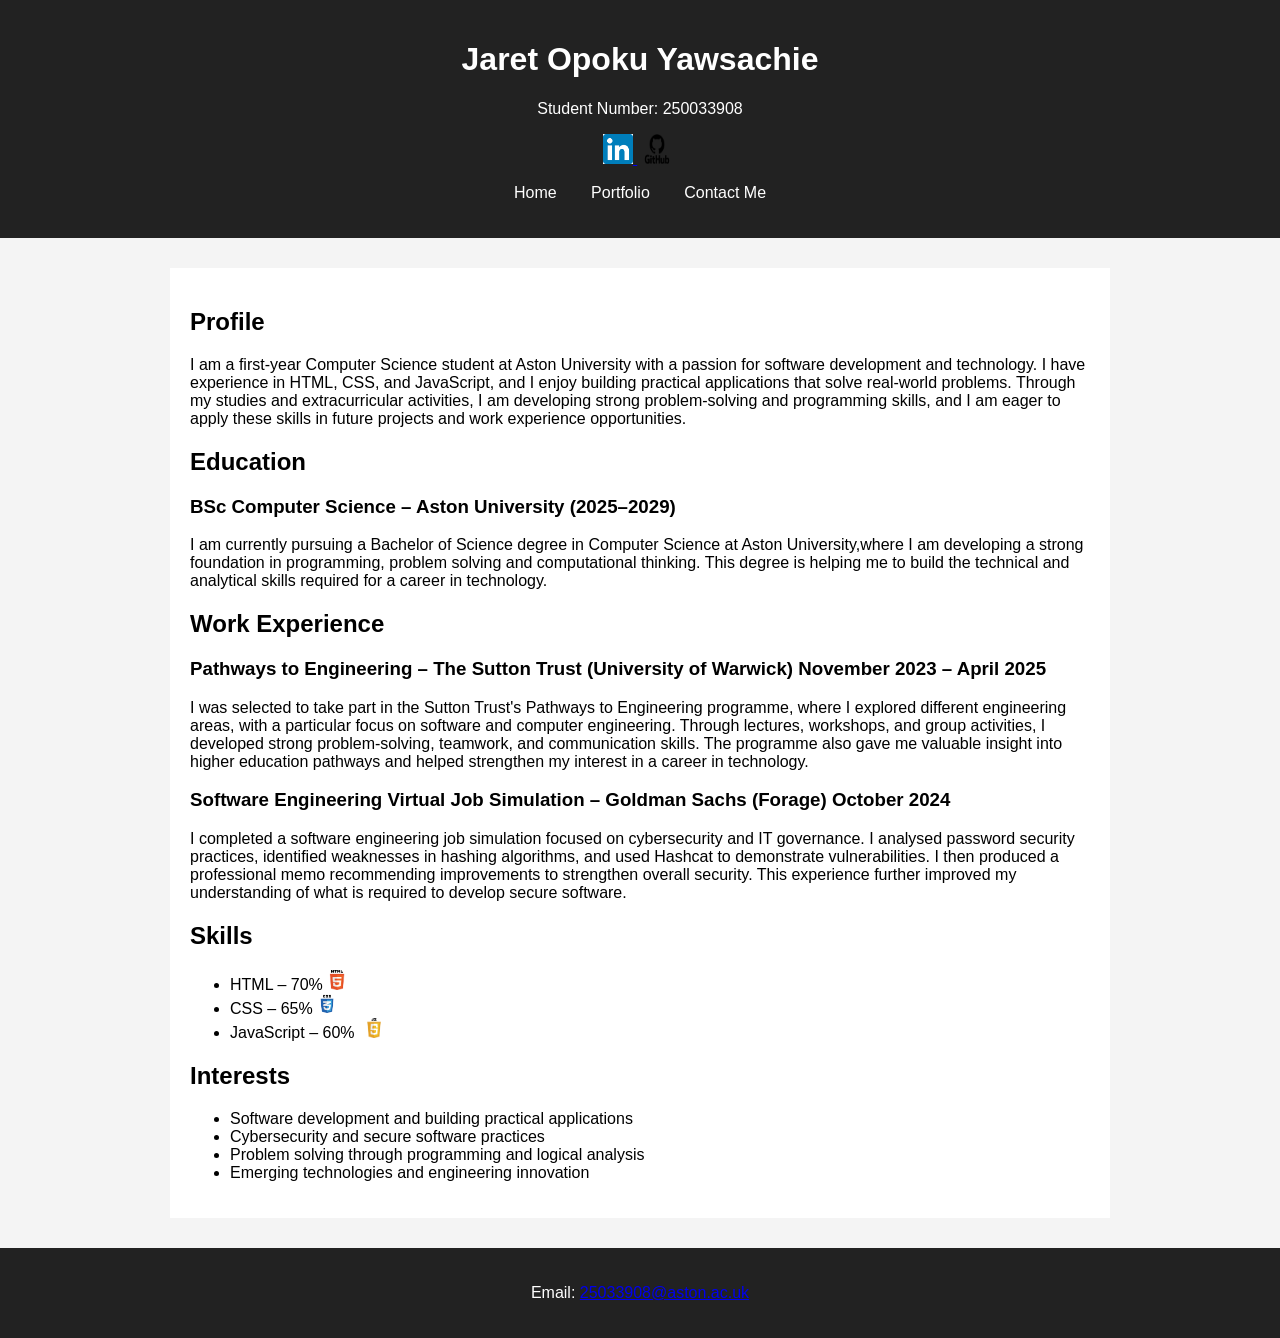
<file: index.html>
<!DOCTYPE html>
<html lang="en">
<head>
    <meta charset="UTF-8">
    <title>Jaret Opoku Yawsachie - CV</title>
    <link rel="stylesheet" href="style.css">
</head>

<body>

<header id="main-header">
    <h1>Jaret Opoku Yawsachie</h1>
    <p>Student Number: 250033908</p>

    <div class="social-links">
        <a href="https://www.linkedin.com/in/jaret-opoku-yawsachie-23b676335/" target="_blank">
            <img src="Linkedin-Logo.png" alt="LinkedIn logo" width="30" height="30">
        </a>
        <a href="https://github.com/jopksachie" target="_blank">
            <img src="GitHub-Logo.png" alt="GitHub logo" width="40" height="30">
        </a>
    </div>

    <nav>
        <ul>
            <li><a href="index.html">Home</a></li>
            <li><a href="portfolio.html">Portfolio</a></li>
            <li><a href="contact.html">Contact Me</a></li>
        </ul>
    </nav>
</header>

<main>

<section id="home">
    <section id="profile">
        <h2>Profile</h2>
        <p>
            I am a first-year Computer Science student at Aston University with a passion for software development and technology. I have experience in HTML, CSS, and JavaScript, and I enjoy building practical applications that solve real-world problems. Through my studies and extracurricular activities, I am developing strong problem-solving and programming skills, and I am eager to apply these skills in future projects and work experience opportunities.
        </p>
    </section>

    <section id="education">
        <h2>Education</h2>
        <h3>BSc Computer Science – Aston University (2025–2029)</h3>
        <p>I am currently pursuing a Bachelor of Science degree in Computer Science at Aston University,where I am developing a strong
foundation in programming, problem solving and computational thinking. This degree is helping me to
build the technical and analytical skills required for a career in technology. </p>
    </section>

    <section id="work-experience">
        <h2>Work Experience</h2>
        <h3>Pathways to Engineering – The Sutton Trust (University of Warwick)
November 2023 – April 2025</h3>
        <p>I was selected to take part in the Sutton Trust's Pathways to Engineering programme, where I explored different engineering areas, with a particular focus on software and computer engineering. Through lectures, workshops, and group activities, I developed strong problem-solving, teamwork, and communication skills. The programme also gave me valuable insight into higher education pathways and helped strengthen my interest in a career in technology.
</p>       
        <h3>Software Engineering Virtual Job Simulation – Goldman Sachs (Forage)
October 2024</h3>
        <p>I completed a software engineering job simulation focused on cybersecurity and IT governance. I analysed password security practices, identified weaknesses in hashing algorithms, and used Hashcat to demonstrate vulnerabilities. I then produced a professional memo recommending improvements to strengthen overall security. This experience further improved my understanding of what is required to develop secure software.</p>
    </section>

    <section id="skills">
        <h2>Skills</h2>
        <ul>
            <li>HTML – 70% <img src="HTML_Logo.png" alt="HTML Logo" width="20" height="20"></li>
            <li>CSS – 65% <img src="CSS_Logo.png" alt="CSS Logo" width="20" height="20"></li>
            <li>JavaScript – 60% <img src="JavaScript-Logo.png" alt="JavaScript Logo" width="30" height="20"></li>
        </ul>
    </section>

    <section id="interests">
        <h2>Interests</h2>
        <ul>
            <li>Software development and building practical applications</li>
            <li>Cybersecurity and secure software practices</li>
            <li>Problem solving through programming and logical analysis</li>
            <li>Emerging technologies and engineering innovation</li>
        </ul>
    </section>

</main>

<footer>
    <p>
        Email:
        <a href="mailto:25033908@aston.ac.uk">25033908@aston.ac.uk</a>
    </p>
</footer>

</body>
</html>
</file>
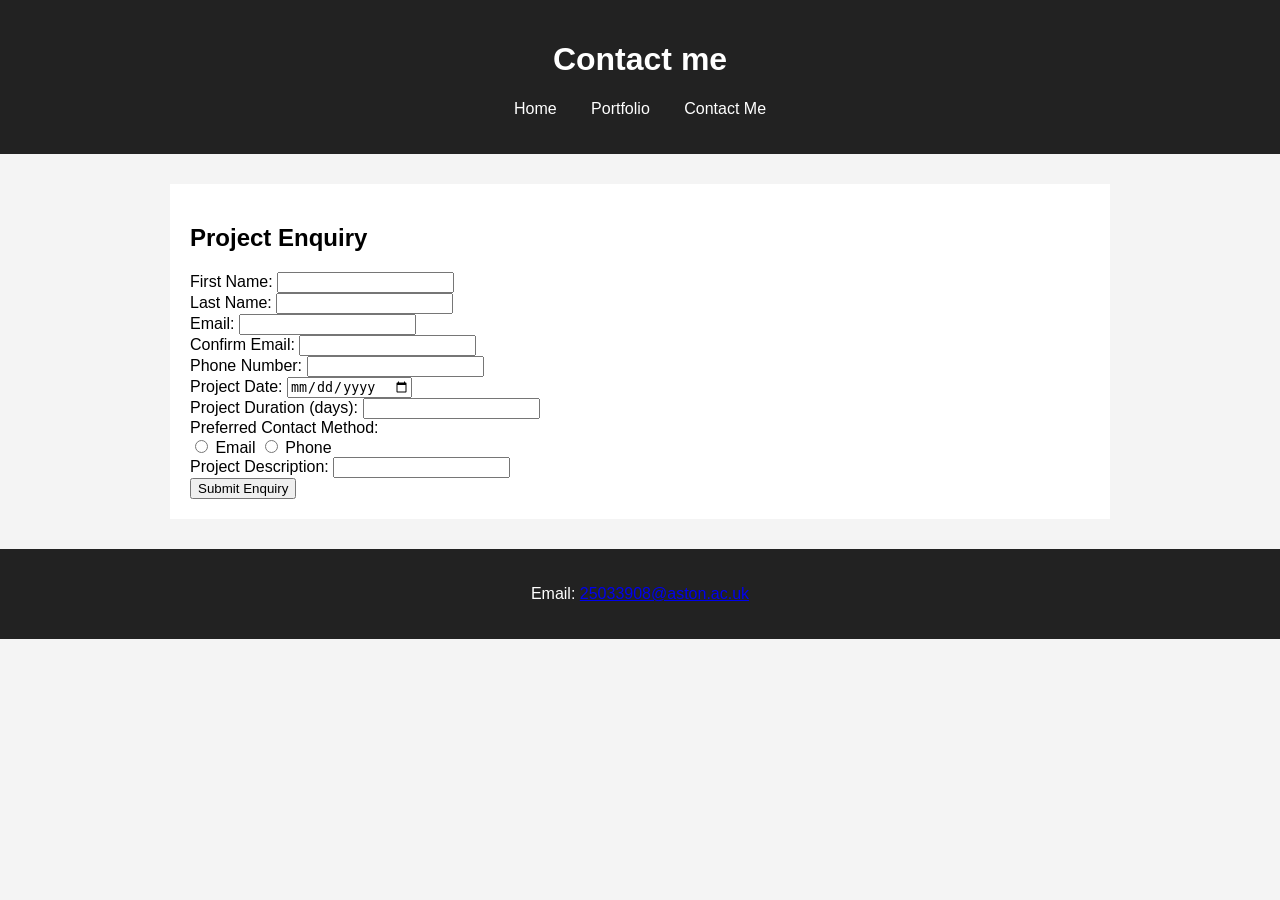
<file: contact.html>
<!DOCTYPE html>
<html lang="en">
<head>
    <meta charset="UTF-8">
    <title>Contact me </title>

    <link rel="stylesheet" href="style.css ">
</head>

<body>

   
    <header id="main-header">
        <h1>  Contact me </h1>

        <nav>
            <ul>
                <li><a href="index.html#home">Home</a></li>
                <li><a href="portfolio.html">Portfolio</a></li>
                <li><a href="contact.html">Contact Me</a></li>
            </ul>
        </nav>
    </header>

   
    <main>

        <section id="contact-me">
    <h2>Project Enquiry</h2>

    <form onsubmit="return validateForm();">

        <div class="form-group">
            <label for="fname">First Name:</label>
            <input type="text" id="fname">
        </div>

        <div class="form-group">
            <label for="lname">Last Name:</label>
            <input type="text" id="lname">
        </div>

        <div class="form-group">
            <label for="email">Email:</label>
            <input type="email" id="email">
        </div>

        <div class="form-group">
            <label for="confirm-email">Confirm Email:</label>
            <input type="email" id="confirm-email">
        </div>

        <div class="form-group">
            <label for="phone">Phone Number:</label>
            <input type="tel" id="phone">
        </div>

        <div class="form-group">
            <label for="date">Project Date:</label>
            <input type="date" id="date">
        </div>

        <div class="form-group">
            <label for="duration">Project Duration (days):</label>
            <input type="number" id="duration">
        </div>

        <div class="form-group">
            <label>Preferred Contact Method:</label>
            <div>
                <input type="radio" name="contact" value="email"> Email
                <input type="radio" name="contact" value="phone"> Phone
            </div>
        </div>

        <div class="form-group">
            <label for="description">Project Description:</label>
            <input type="text" id="description">
        </div>

        <div class="form-group">
            <input type="submit" id="submit" value="Submit Enquiry">
        </div>

    </form>
</section>
    </main>

 
    <footer>
        <p>
            Email:
            <a href="mailto:25033908@aston.ac.uk">25033908@aston.ac.uk</a>
        </p>
    </footer>

    
    <script src="script.js"></script>

</body>
</html>
</file>
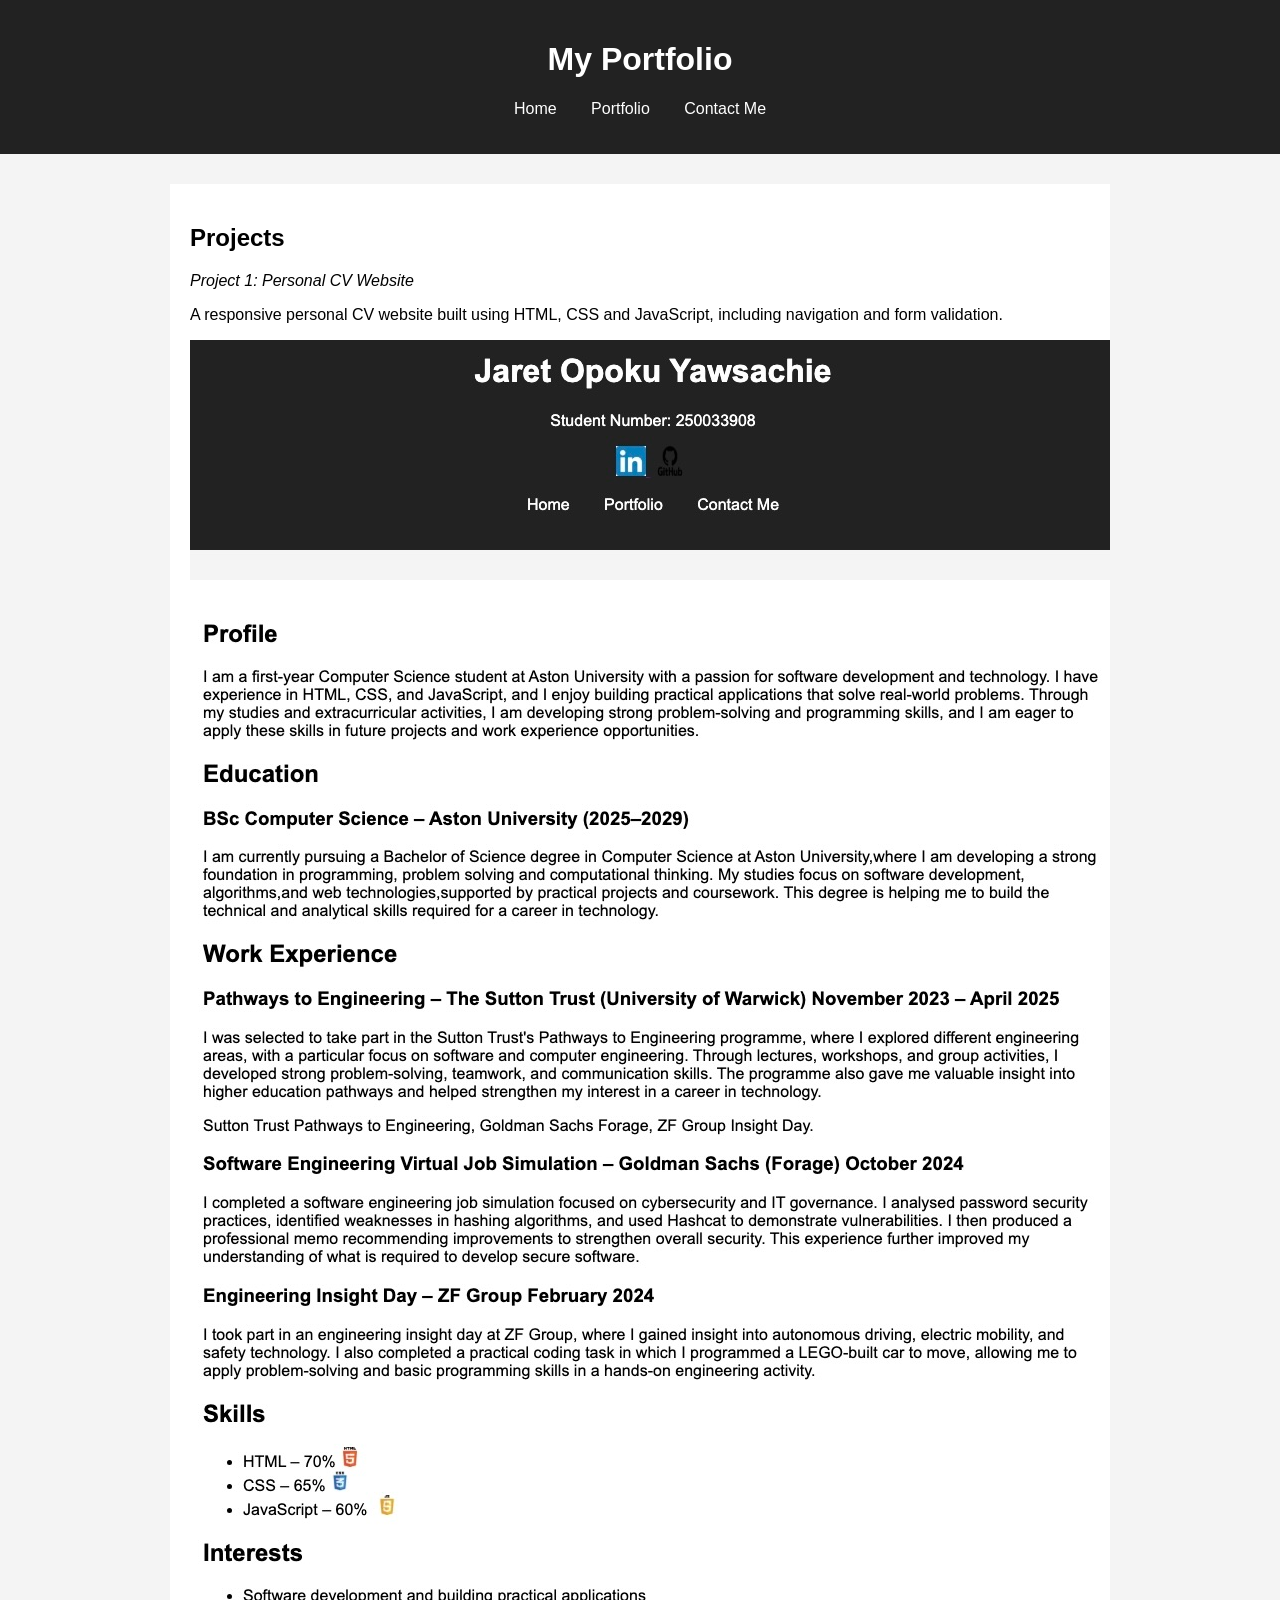
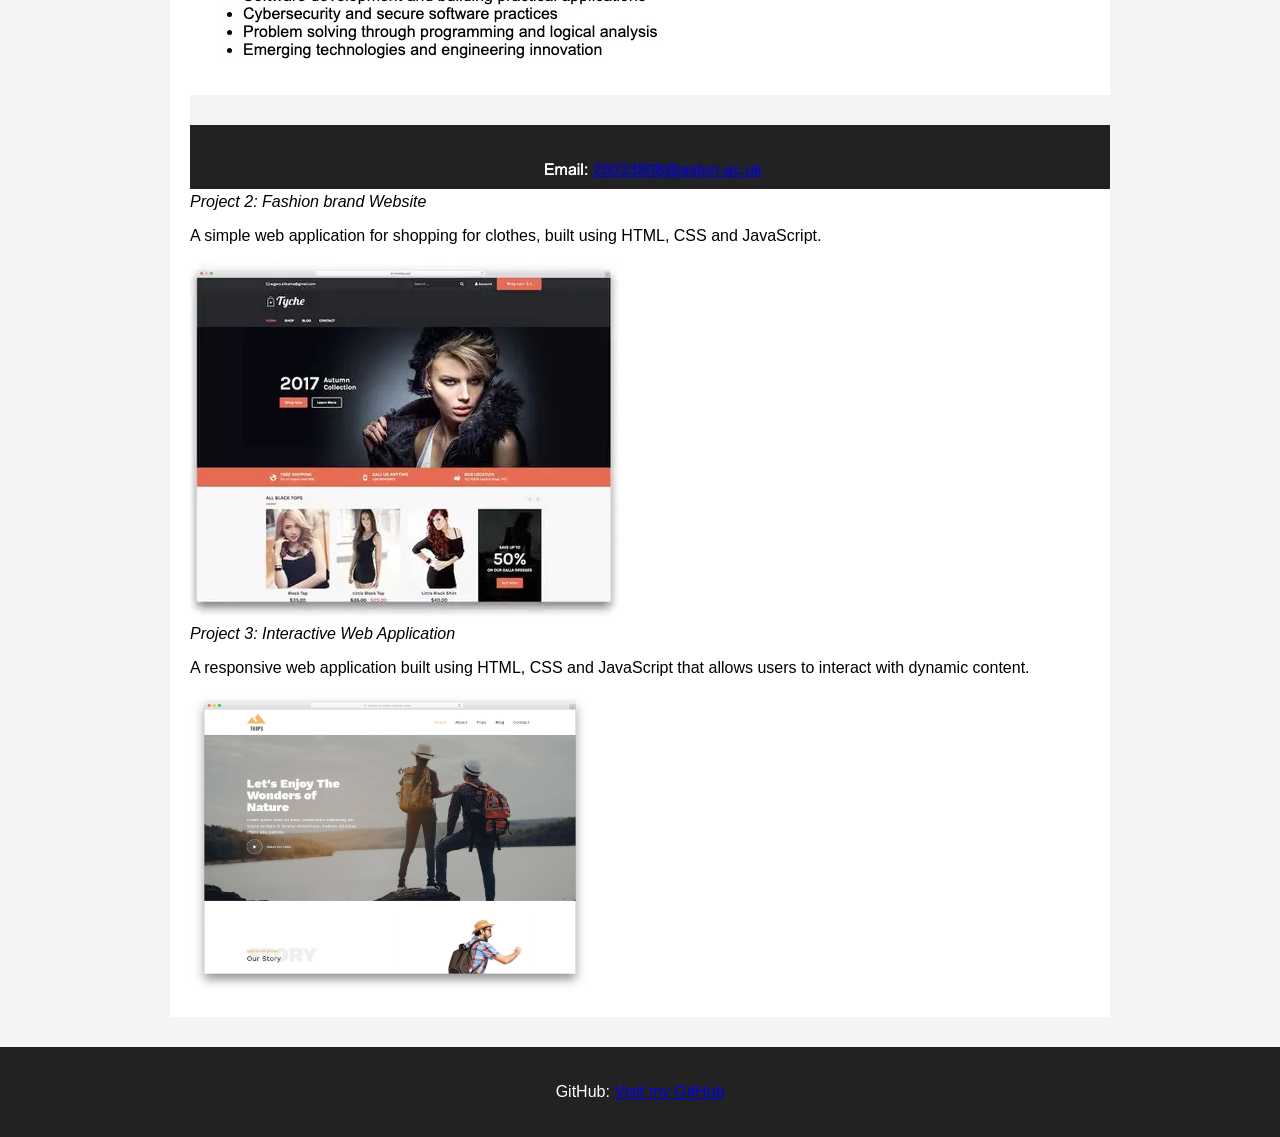
<file: portfolio.html>
<!DOCTYPE html>
<html lang="en">
<head>
    <meta charset="UTF-8">
    <title>Jaret Opoku Yawsachie - Portfolio</title>

    <link rel="stylesheet" href="style.css">
</head>

<body>

    
    <header id="main-header">
        <h1>My Portfolio</h1>

        <nav>
            <ul>
                <li><a href="index.html#home">Home</a></li>
                <li><a href="portfolio.html">Portfolio</a></li>
                <li><a href="contact.html">Contact Me</a></li>
            </ul>
        </nav>
    </header>

    <main>

        <section id="projects">
            <h2>Projects</h2>

            <section class="project">
                    <em>Project 1: Personal CV Website </em> 
                    <p>A responsive personal CV website built using HTML, CSS and JavaScript, including navigation and form validation.
                </p>
                <img src="Project_1.jpeg" alt="Screenshot of project 1">
               
            </section>

            <section class="project">

                <em>Project 2: Fashion brand Website</em> 
              <p>A simple web application for shopping for clothes, built using HTML, CSS and JavaScript.</p>

                <img src="Project_2.webp" alt="Screenshot of project 2">
            </section>

            <section class="project">
                
                    <em>Project 3: Interactive Web Application</em> 
                    <p>A responsive web application built using HTML, CSS and JavaScript that allows users to interact with dynamic content.</p>
                <img src="Project_3.jpg" alt="Screenshot of project 3" width="400" height="300">
            </section>

        </section>

    </main>


    <footer>
        <p>
            GitHub:
            <a href="https://github.com/jopksachie">Visit my GitHub</a>
        </p>
    </footer>

</body>
</html>
</file>
<file: style.css>
body {
    margin: 0;
    font-family: Arial, sans-serif;
    background-color: #f4f4f4;
}

header {
    background-color: #222;
    color: white;
    padding: 20px;
    text-align: center;
}

nav ul {
    list-style: none;
    padding: 0;
}

nav ul li {
    display: inline;
    margin: 0 15px;
}

nav ul li a {
    color: white;
    text-decoration: none;
}

main {
    max-width: 900px;
    margin: 30px auto;
    background-color: white;
    padding: 20px;
}

.skill {
    display: inline-block;
    width: 200px;
    text-align: center;
    margin: 10px;
}

footer {
    background-color: #222;
    color: white;
    text-align: center;
    padding: 20px;
}
</file>
